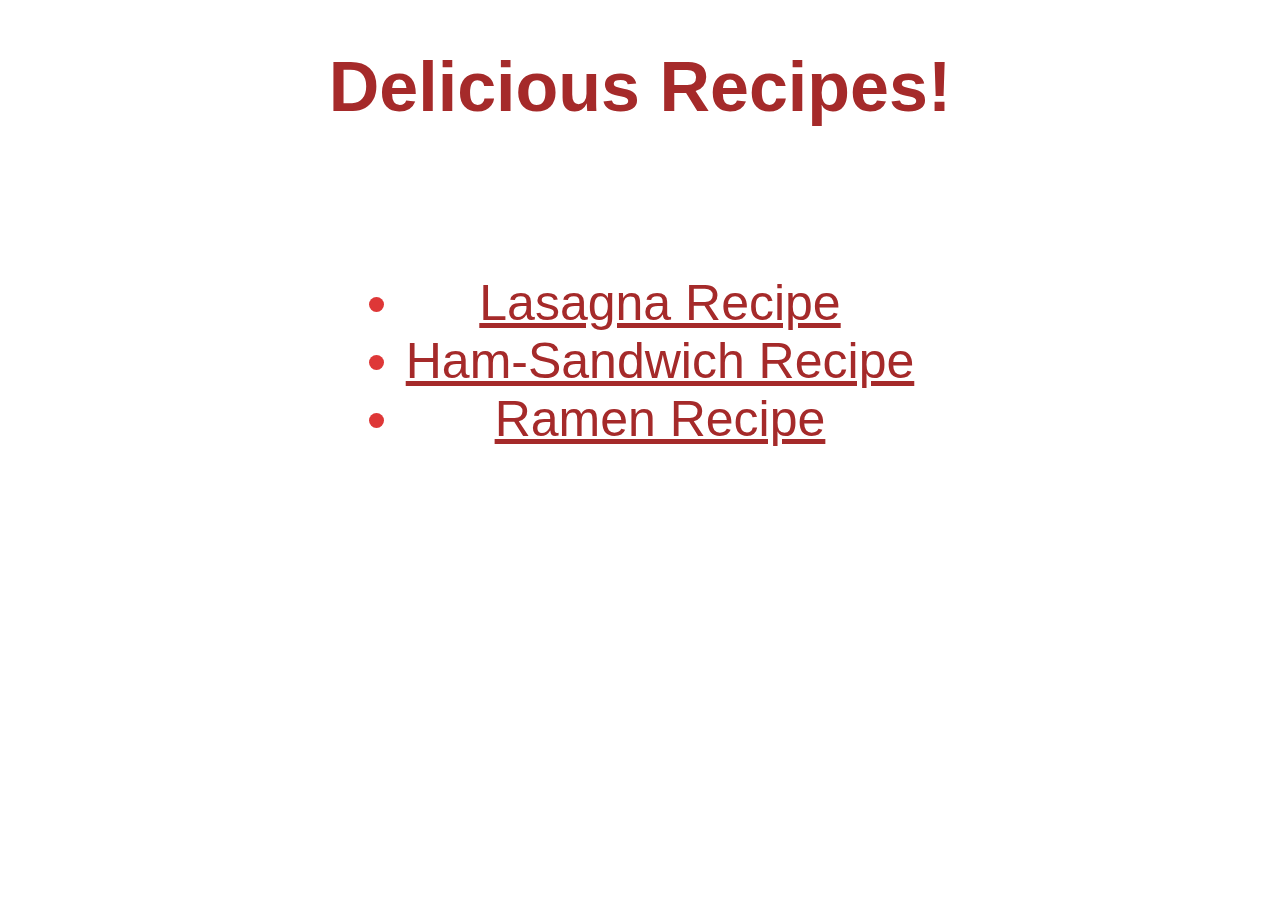
<file: index.html>
<!DOCTYPE html>
<html lang="en">
<head>
    <meta charset="UTF-8">
    <meta name="viewport" content="width=device-width, initial-scale=1.0">
    <link rel="stylesheet" href="./styles.css">
    <title>Odin Recipes</title>
</head>
<body>
    <h1>Delicious Recipes!</h1>
    <div>
        <ul>
        <li><a href="./recipes/lasagna.html">Lasagna Recipe</a></li>
        <li><a href="./recipes/ham-sandwich.html">Ham-Sandwich Recipe</a></li>
        <li><a href="./recipes/ramen.html">Ramen Recipe</a></li>
        </ul>
    </div>
</body>
</html>
</file>
<file: styles.css>
* {
    text-align: center;
    background-color: bisque;
    background:url(https://static.vecteezy.com/system/resources/thumbnails/004/275/701/small_2x/fast-food-seamless-background-illustration-simple-restaurant-menu-background-vector.jpg);

}

h1 {
    color:brown;
    font-size:70px;
    font-family: 'Segoe UI', Tahoma, Geneva, Verdana, sans-serif;
}

ul {
    display:table;
    margin: 0 auto;
    text-align:left;
    font-size:50px;
    color:rgb(222, 55, 55);
    padding-top:100px;
    padding-bottom:100px;
    font-family:'Lucida Sans', 'Lucida Sans Regular', 'Lucida Grande', 'Lucida Sans Unicode', Geneva, Verdana, sans-serif;
}

a {
    color:brown;
}
a:hover {
    color:rgb(146, 0, 0);
}
a:visited {
    color:rgb(222, 55, 55);
}
a:active {
    color:rgb(255, 131, 83);
}
</file>
